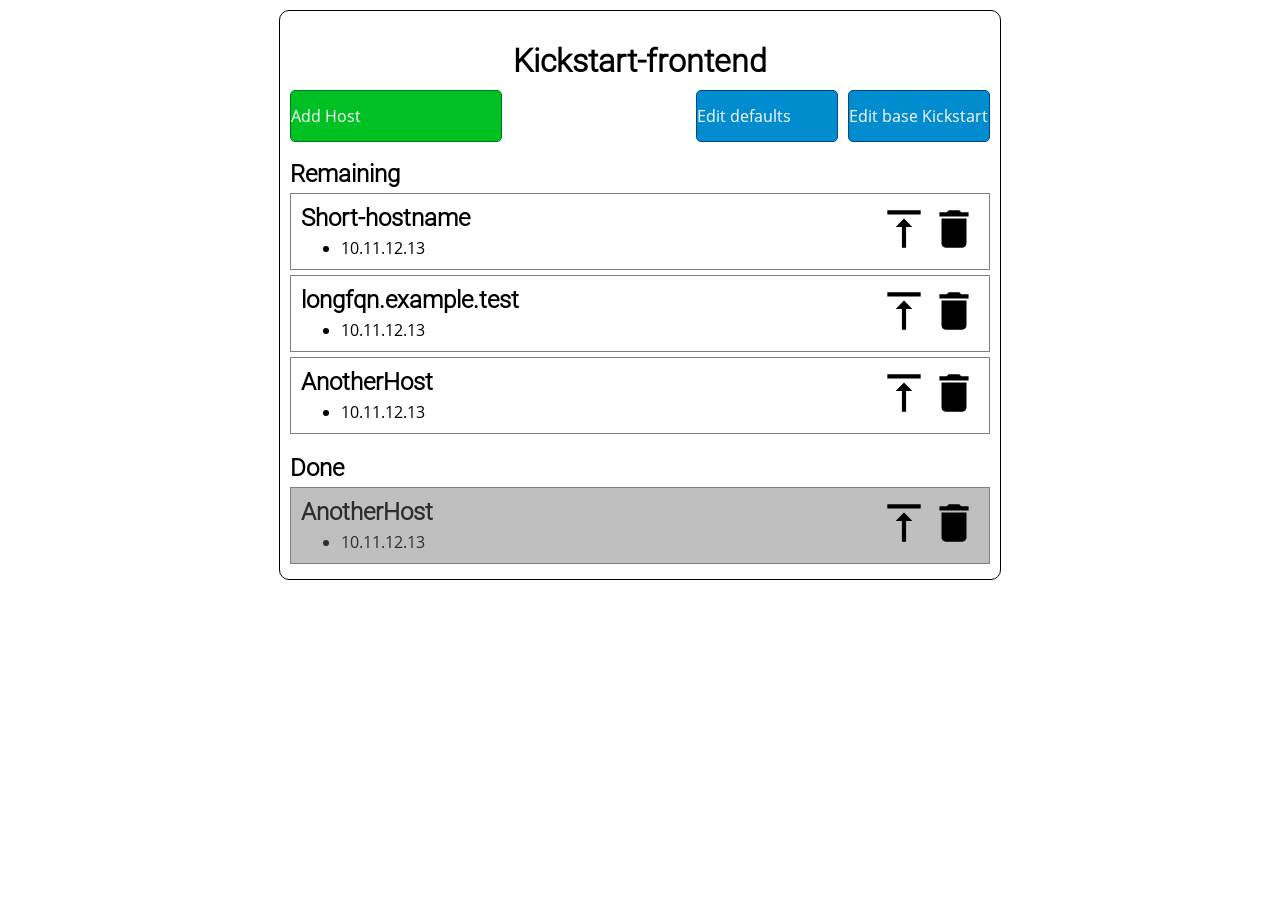
<file: src/index.html>
<!DOCTYPE>
<html>
    <head>
        <title>Kickstart-frontend</title>
        <link rel="stylesheet" type="text/css" href="stylesheet.css">
        <meta http-equiv="refresh" content="500">
        <meta name="viewport" content="width=device-width, initial-scale=1.0">
    <head>
    <body>
        <div id="container">
            <div id="header">
                <h1>Kickstart-frontend</h1>
            </div>
            <div id="contents">
                <div style="height: 60px;">
                    <a href="addhost.html" class="button newhost-btn"><span>Add Host</span></a><a href="edit-base.html" class="button edit-btn"><span>Edit base Kickstart</span></a><a href="edit-defaults.html" class="button edit-btn"><span>Edit defaults</span></a>
                </div>
                <h2>Remaining</h2>
                <a href="edit.html?id=1">
                    <div class="newhost">
                            <object><a href="delete.html?id=1"><img class="icon" src="img/delete.svg" alt="Delete" /></a></object>
                            <object><a href="up.html?id=1"><img class="icon" src="img/top.svg" alt="Move to top." /></a></object>
                        <h2>Short-hostname</h2>
                        <ul>
                            <li>10.11.12.13</li>
                        </ul>
                    </div>
                </a>
                <a href="edit.html?id=2">
                    <div class="newhost">
                        <object><a href="delete.html?id=1"><img class="icon" src="img/delete.svg" alt="Delete" /></a></object>
                        <object><a href="up.html?id=1"><img class="icon" src="img/top.svg" alt="Move to top." /></a></object>
                        <h2>longfqn.example.test</h2>
                        <ul>
                            <li>10.11.12.13</li>
                        </ul>
                    </div>
                </a>
                <a href="edit.html?id=3">
                    <div class="newhost">
                        <object><a href="delete.html?id=1"><img class="icon" src="img/delete.svg" alt="Delete" /></a></object>
                        <object><a href="up.html?id=1"><img class="icon" src="img/top.svg" alt="Move to top." /></a></object>
                        <h2>AnotherHost</h2>
                        <ul>
                            <li>10.11.12.13</li>
                        </ul>
                    </div>
                </a>
                <h2>Done</h2>
                <a href="edit.html?id=3">
                    <div class="newhost done">
                        <object><a href="delete.html?id=1"><img class="icon" src="img/delete.svg" alt="Delete" /></a></object>
                        <object><a href="up.html?id=1"><img class="icon" src="img/top.svg" alt="Move to top." /></a></object>
                        <h2>AnotherHost</h2>
                        <ul>
                            <li>10.11.12.13</li>
                        </ul>
                    </div>
                </a>
            </div>
        </div>
    </body>
</html>
</file>
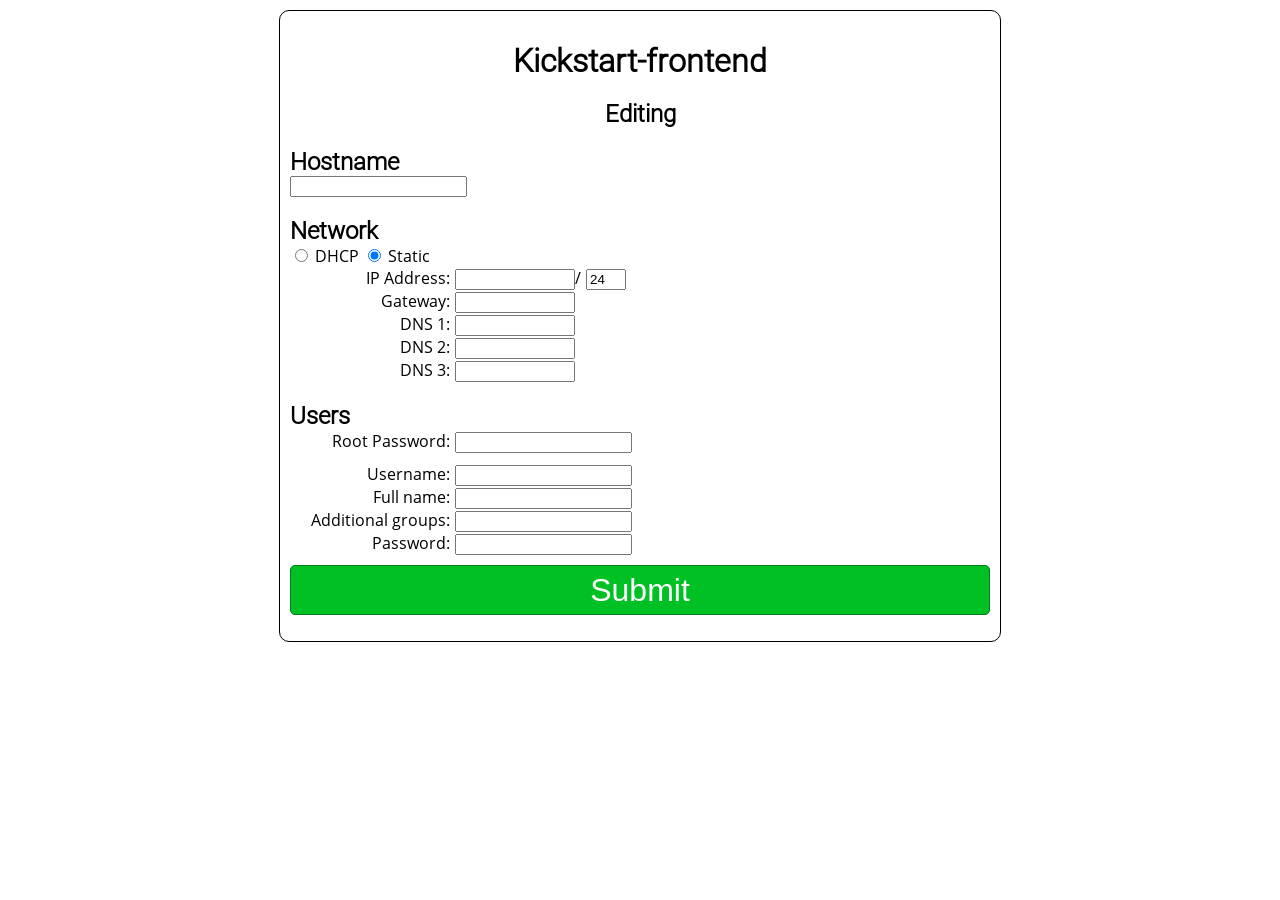
<file: src/edit.html>
<!DOCTYPE>
<html>
    <head>
        <title>Kickstart-frontend</title>
        <link rel="stylesheet" type="text/css" href="stylesheet.css">
        <meta http-equiv="refresh" content="5000">
        <meta name="viewport" content="width=device-width, initial-scale=1.0">
    </head>
        <body>
            <div id="container">
                <div id="header">
                    <h1>Kickstart-frontend</h1>
                    <h2>Editing</h2>
                </div>
                <div id="contents">
                    <form action="post">
                        <h2>Hostname</h2>
                        <input type="text" name="net-hostname" pattern="^(([a-zA-Z0-9]|[a-zA-Z0-9][a-zA-Z0-9\-]*[a-zA-Z0-9])\.)*([A-Za-z0-9]|[A-Za-z0-9][A-Za-z0-9\-]*[A-Za-z0-9])$" />
                        <h2>Network</h2>
                        <input type="radio" name="net-type" id="dhcp" value="dhcp" />
                        <label for="dhcp">DHCP</label>
                        <input type="radio" name="net-type" id="static" value="static" checked />
                        <label for="static">Static</label>
                        <div class="settings">
                            <div>
                                <label for="net-ip">IP Address:</label><input id="net-ip" type="text" name="net-ip" pattern="^(([0-9]|[1-9][0-9]|1[0-9]{2}|2[0-4][0-9]|25[0-5])\.){3}([0-9]|[1-9][0-9]|1[0-9]{2}|2[0-4][0-9]|25[0-5])$" style="width: 9em;" />/<input type="number" name="net-numnetmask" min="1" max="32" value="24" style="width: 3em;" />
                            </div>
                            <div>
                                <label for="net-gateway">Gateway:</label><input id="net-gateway" type="text" name="net-gateway" pattern="^(([0-9]|[1-9][0-9]|1[0-9]{2}|2[0-4][0-9]|25[0-5])\.){3}([0-9]|[1-9][0-9]|1[0-9]{2}|2[0-4][0-9]|25[0-5])$" style="width: 9em;" />
                            </div>
                            <div>
                                <label for="net-dns1">DNS 1:</label><input id="net-dns1" type="text" name="net-dns1" pattern="^(([0-9]|[1-9][0-9]|1[0-9]{2}|2[0-4][0-9]|25[0-5])\.){3}([0-9]|[1-9][0-9]|1[0-9]{2}|2[0-4][0-9]|25[0-5])$" style="width: 9em;" />
                            </div>
                            <div>
                                <label for="net-dns2">DNS 2:</label><input id="net-dns2" type="text" name="net-dns2" pattern="^(([0-9]|[1-9][0-9]|1[0-9]{2}|2[0-4][0-9]|25[0-5])\.){3}([0-9]|[1-9][0-9]|1[0-9]{2}|2[0-4][0-9]|25[0-5])$" style="width: 9em;" />
                            </div>
                            <div>
                                <label for="net-dns3">DNS 3:</label><input id="net-dns3" type="text" name="net-dns3" pattern="^(([0-9]|[1-9][0-9]|1[0-9]{2}|2[0-4][0-9]|25[0-5])\.){3}([0-9]|[1-9][0-9]|1[0-9]{2}|2[0-4][0-9]|25[0-5])$" style="width: 9em;" />
                            </div>
                        </div>
                        <h2>Users</h2>
                        <div class="settings">
                            <div style="margin-bottom: 10px;">
                                <label for="rootpw">Root Password:</label><input type="password" id="rootpw" name="rootpw">
                            </div>
                            <div>
                                <label for="user-name">Username:</label><input type="text" id="user-name" name="user-name">
                            </div>
                            <div>
                                <label for="user-gecos">Full name:</label><input type="text" id="user-gecos" name="user-gecos">
                            </div>
                            <div>
                                <label for="user-groups">Additional groups:</label><input type="text" id="user-groups" name="user-groups">
                            </div>
                            <div>
                                <label for="userpw">Password:</label><input type="text" id="userpw" name="userpw">
                            </div>
                        </div>
                        <button type="submit">Submit</button>
                    </form>
                </div>
            </div>
            <!--<script src="jquery-3.1.1.slim.min.js" />
            <script>
                $(document).ready(function(){
                    $('input[type=radio][name=net-type]').click(function(){
                        alert("Selected");
                    });
                });
            </script>-->
    </body>
</html>
</file>
<file: src/stylesheet.css>
body {
        font-family: 'Open Sans';
}

h1,h2,h3,h4 {
        font-family: Roboto;
        margin-bottom: 0;
}

a {
        text-decoration: none;
        color: black;
}

#container {
        max-width: 700px;
        /*min-width: 500px;*/
        border: 1px solid black;
        border-radius: 10px;
        margin: 10px auto;
        padding: 10px;
}

#header {
        text-align: center;
}

.newhost {
        border: 1px solid grey;
        padding: 10px;
        margin: 5px 0;
}
.newhost h2 {
        margin-top: 0px;
        margin-bottom: 5px;
}

.newhost ul {
        margin: 0;
}

.newhost .icon {
        /* Dirty hack to position the icon somewhat in the center, but fuck attempting to align this properly vertically. */
        position: relative;
        top: 0px;
        width: 50px;
        float: right;
}

.done {
        background-color: #bfbfbf;
        color: #2d2d2d;
}

.button {
    height: 50px;
    display: flex;
    align-items: center;
    border: 1px solid black;
    margin: 10px;
    border-radius: 5px;
    text-align: center;
}

.button span {
    text-align: center;
    color: white;
    display: block;
}

.newhost-btn {
    margin-left: 0;
    float: left;
    width: 30%;
    background-color: #00c123;
    border-color: #007c16;
}

.edit-btn {
    margin-right: 0;
    float: right;
    width: 20%;
    background-color: #008ccf;
    border-color: #004782;
}

/* Edit page */
.settings label {
        display: inline-block;
        width: 10em;
        text-align: right;
}

.settings input {
    margin-left: 5px;
}

form textarea{
    display: block;
    width: 100%;
    height: 550px;
}

form button {
    width: 100%;
    display: block;
    border: 1px solid black;
    background-color: #00c123;
    border-color: #007c16;
    height: 50px;
    border-radius: 5px;
    text-align: center;
    margin: 10px 0;
    color: white;
    font-size: 2em;
}
/* Define fonts */
@font-face {
        font-family: 'Open Sans';
        font-style: normal;
        src: url('fonts/OpenSans-Regular.ttf');
}
@font-face {
        font-family: 'Roboto';
        font-style: normal;
        src: url('fonts/Roboto-Light.ttf');
}
</file>
